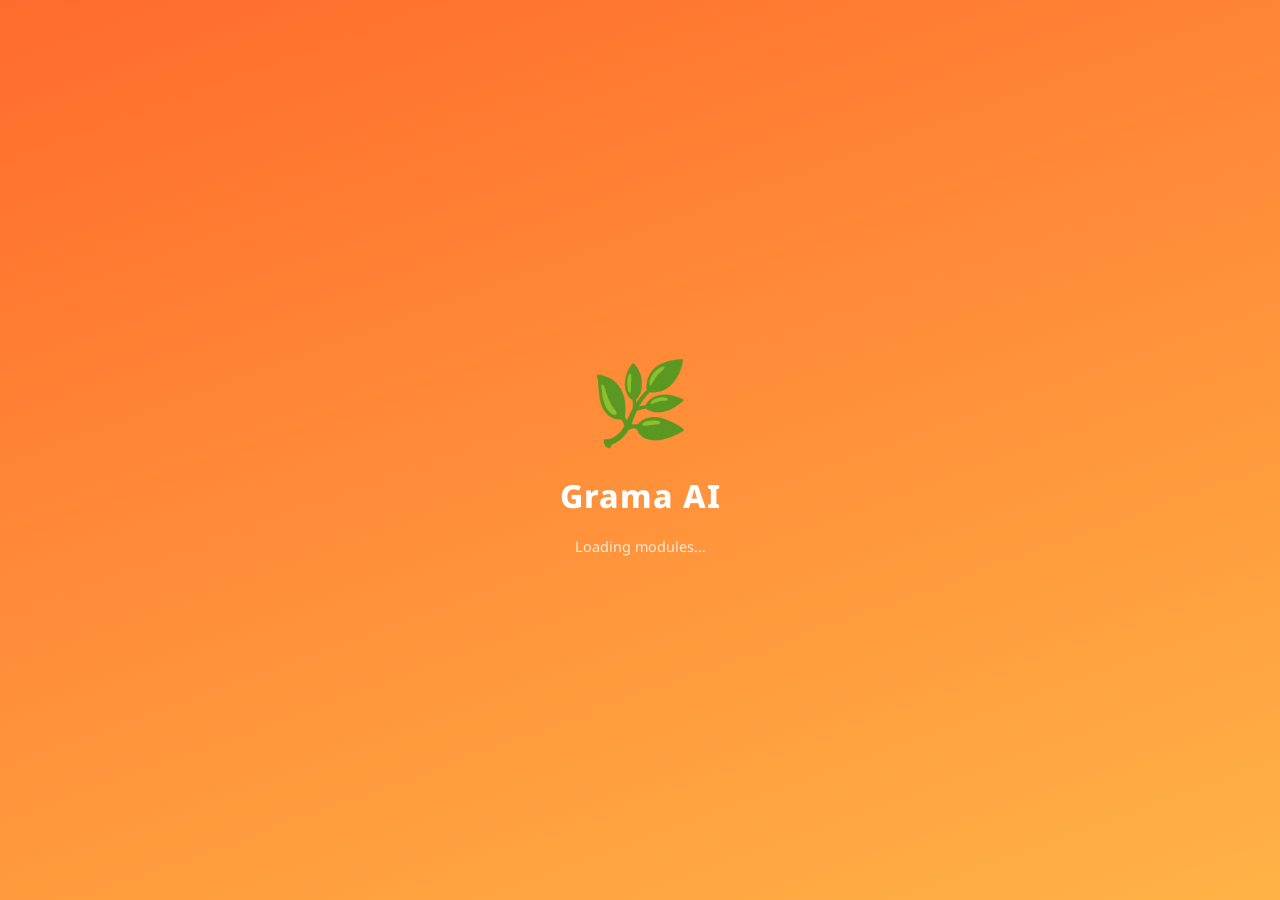
<file: frontend/index.html>
<!DOCTYPE html>
<html lang="en">
<head>
  <meta charset="UTF-8" />
  <meta name="viewport" content="width=device-width, initial-scale=1.0, maximum-scale=1.0, user-scalable=no" />
  <meta name="description" content="Grama AI - Voice-first AI assistant for rural India." />
  <meta name="theme-color" content="#FF6B2C" />
  <link rel="manifest" href="manifest.json" />
  <link rel="apple-touch-icon" href="data:image/svg+xml,<svg xmlns='http://www.w3.org/2000/svg' viewBox='0 0 192 192'><circle cx='96' cy='96' r='96' fill='%23FF6B2C'/><text y='.9em' font-size='120' x='50%25' text-anchor='middle' dy='0.1em'>🌿</text></svg>" />
  <meta name="mobile-web-app-capable" content="yes" />
  <meta name="apple-mobile-web-app-capable" content="yes" />
  <title>Grama AI - గ్రామ AI</title>
  
  <link rel="preconnect" href="https://fonts.googleapis.com" />
  <link rel="preconnect" href="https://fonts.gstatic.com" crossorigin />
  <link href="https://fonts.googleapis.com/css2?family=Noto+Sans:wght@300;400;500;600;700&family=Noto+Sans+Telugu:wght@400;600;700&family=Noto+Sans+Devanagari:wght@400;600;700&family=Noto+Sans+Tamil:wght@400;600;700&display=swap" rel="stylesheet" />
  
  <link rel="stylesheet" href="css/theme.css" />
  <link rel="stylesheet" href="css/base.css" />
  <link rel="stylesheet" href="css/components.css" />
  <link rel="stylesheet" href="css/screens.css" />
  <link rel="stylesheet" href="css/animations.css" />
</head>
<body>

  <!-- Main Shell -->
  <div id="app-shell" style="opacity: 0;"></div>

  <!-- Big Mic Button (Global so it stays through all screens) -->
  <div class="mic-area">
    <button class="mic-btn" id="mic-btn" aria-label="Tap to speak">
      <div class="mic-pulse"></div>
      <div class="mic-pulse delay-1"></div>
      <svg class="mic-icon" viewBox="0 0 24 24" fill="none" xmlns="http://www.w3.org/2000/svg">
        <rect x="9" y="2" width="6" height="11" rx="3" fill="white"/>
        <path d="M5 10C5 10 5 17 12 17C19 17 19 10 19 10" stroke="white" stroke-width="2" stroke-linecap="round"/>
        <line x1="12" y1="17" x2="12" y2="21" stroke="white" stroke-width="2" stroke-linecap="round"/>
        <line x1="9" y1="21" x2="15" y2="21" stroke="white" stroke-width="2" stroke-linecap="round"/>
      </svg>
      <span class="mic-label">మాట్లాడు</span>
    </button>
  </div>

  <!-- Built-In Splash (Show while loading happens) -->
  <div id="loading-overlay" style="position:fixed; inset:0; background:linear-gradient(160deg, #FF6B2C, #FFB347); z-index:999; display:flex; flex-direction:column; align-items:center; justify-content:center; gap:20px; color:white; transition: opacity 0.5s ease;">
    <div style="font-size: 5rem; animation: float 2s infinite;">🌿</div>
    <div style="font-size: 2rem; font-weight: 800; letter-spacing: 1px;">Grama AI</div>
    <div style="font-size: 0.9rem; opacity: 0.8;">Loading modules...</div>
  </div>

  <!-- Logic Layers -->
  <script src="js/config.js"></script>
  <script src="js/api.js"></script>
  <script src="js/audio.js"></script>
  <script src="js/ui.js"></script>
  <script src="js/main.js"></script>
  
  <script>
    // Embedded Loader for maximum Speed and reliability
    async function boot() {
      const shell = document.getElementById('app-shell');
      const loader = document.getElementById('loading-overlay');
      const fragments = ['splash', 'home', 'listening', 'thinking', 'response', 'panels'];
      
      try {
        console.log('🚀 Booting Grama AI...');
        for (const f of fragments) {
          const res = await fetch(`components/${f}.html`);
          if (!res.ok) throw new Error(`Missing ${f}`);
          const html = await res.text();
          shell.insertAdjacentHTML('beforeend', html);
        }
        
        // Setup Logic
        if (typeof init === 'function') {
          init();
          console.log('✅ App Logic Loaded');
        }
        
        // Hide Loader
        setTimeout(() => {
          loader.style.opacity = '0';
          shell.style.opacity = '1';
          setTimeout(() => loader.remove(), 500);
        }, 1200);

      } catch (err) {
        console.error('Critical failure:', err);
        loader.innerHTML = `
          <div style="padding:40px; text-align:center;">
             <p style="font-size:2rem;">⚠️</p>
             <p>Failure loading components.</p>
             <p style="font-size: 0.8rem; opacity:0.7;">${err.message}</p>
             <button onclick="location.reload()" style="margin-top:20px; padding:10px 24px; border-radius:20px; border:none; background:white; color:#FF6B2C; font-weight:bold;">RETRY</button>
          </div>
        `;
      }
    }
    window.addEventListener('load', boot);
  </script>

  <!-- Service Worker Registration -->
  <script>
    if ('serviceWorker' in navigator) {
      navigator.serviceWorker.register('./sw.js')
        .then(reg => console.log('✅ ServiceWorker Active'))
        .catch(err => console.warn('❌ ServiceWorker Error', err));
    }
  </script>

</body>
</html>
</file>
<file: frontend/css/theme.css>
/* ---- CSS Variables / Design Tokens ---- */
:root {
  /* Warm theme (default) */
  --primary:      #FF6B2C;
  --primary-dark: #E0501A;
  --primary-light:#FF8F5A;
  --secondary:    #2ECC71;
  --accent:       #F39C12;
  --bg:           #FFF8F2;
  --bg2:          #FFF0E6;
  --surface:      #FFFFFF;
  --surface2:     rgba(255,255,255,0.85);
  --text:         #2C1810;
  --text-muted:   #7A5C50;
  --shadow:       rgba(255,107,44,0.18);
  --shadow-dark:  rgba(0,0,0,0.15);
  --radius-lg:    24px;
  --radius-xl:    36px;
  --radius-full:  9999px;
  --mic-color:    #FF6B2C;
  --mic-glow:     rgba(255,107,44,0.4);
  --gradient-bg:  linear-gradient(160deg, #FFF8F2 0%, #FFE8D4 60%, #FFF0E6 100%);
  --gradient-btn: linear-gradient(135deg, #FF6B2C, #FF8F5A);
  --transition:   0.3s cubic-bezier(0.4, 0, 0.2, 1);
}

/* Nature Theme */
body.theme-nature {
  --primary:      #27AE60;
  --primary-dark: #1E8449;
  --primary-light:#52BE80;
  --accent:       #F39C12;
  --bg:           #F0FFF4;
  --bg2:          #E8F8EE;
  --text:         #1A3C2A;
  --text-muted:   #4A7A5C;
  --shadow:       rgba(39,174,96,0.18);
  --mic-color:    #27AE60;
  --mic-glow:     rgba(39,174,96,0.4);
  --gradient-bg:  linear-gradient(160deg, #F0FFF4 0%, #D5F5E3 60%, #E8F8EE 100%);
  --gradient-btn: linear-gradient(135deg, #27AE60, #52BE80);
}

/* Sky Theme */
body.theme-sky {
  --primary:      #2980B9;
  --primary-dark: #1F618D;
  --primary-light:#5DADE2;
  --accent:       #E67E22;
  --bg:           #EAF4FF;
  --bg2:          #D6EEFF;
  --text:         #1A2C3C;
  --text-muted:   #4A6A8A;
  --shadow:       rgba(41,128,185,0.18);
  --mic-color:    #2980B9;
  --mic-glow:     rgba(41,128,185,0.4);
  --gradient-bg:  linear-gradient(160deg, #EAF4FF 0%, #C5E3FF 60%, #D6EEFF 100%);
  --gradient-btn: linear-gradient(135deg, #2980B9, #5DADE2);
}
</file>
<file: frontend/css/base.css>
/* ---- Reset & Base ---- */
*, *::before, *::after {
  box-sizing: border-box;
  margin: 0;
  padding: 0;
  -webkit-tap-highlight-color: transparent;
}

html {
  font-size: 16px;
  -webkit-text-size-adjust: 100%;
}

body {
  font-family: 'Noto Sans', sans-serif;
  background: var(--gradient-bg);
  color: var(--text);
  min-height: 100dvh;
  max-width: 480px;
  margin: 0 auto;
  overflow-x: hidden;
  position: relative;
}

button {
  cursor: pointer;
  border: none;
  background: none;
  font-family: inherit;
  -webkit-tap-highlight-color: transparent;
  touch-action: manipulation;
}
</file>
<file: frontend/css/components.css>
/* =========================================
   COMPONENTS (Mic, Cards, Panels, Buttons)
   ========================================= */

/* --- Top Bar & Icons --- */
.top-bar { display: flex; align-items: center; justify-content: space-between; padding: 16px 20px 8px; position: sticky; top: 0; z-index: 20; }
.icon-btn { width: 46px; height: 46px; border-radius: 50%; background: var(--surface2); backdrop-filter: blur(10px); display: flex; align-items: center; justify-content: center; box-shadow: 0 4px 16px var(--shadow-dark); border: 1.5px solid rgba(255,255,255,0.6); }
.app-name-mini { font-size: 1.1rem; font-weight: 700; color: var(--primary); letter-spacing: 0.5px; }

/* --- Mic Button --- */
.mic-area { 
  position: fixed;
  bottom: 0;
  left: 0;
  right: 0;
  display: flex; 
  justify-content: center; 
  padding: 20px; 
  background: linear-gradient(to top, var(--gradient-bg), transparent);
  pointer-events: none; /* Let clicks pass through to child btn */
  z-index: 100;
  transition: all 0.4s ease;
}
.mic-btn { 
  pointer-events: auto;
  position: relative; 
  width: 120px; 
  height: 120px; 
  border-radius: 50%; 
  background: var(--gradient-btn); 
  display: flex; 
  flex-direction: column; 
  align-items: center; 
  justify-content: center; 
  gap: 4px; 
  box-shadow: 0 12px 40px var(--mic-glow), 0 4px 12px rgba(0,0,0,0.15); 
  transition: all var(--transition); 
  border: 2px solid rgba(255,255,255,0.4); 
}
.mic-btn:active { transform: scale(0.92) translateY(2px); box-shadow: 0 4px 12px var(--mic-glow); }
.mic-btn.listening { background: linear-gradient(135deg, #FF4B2B, #FF416C); animation: mic-pulse 1.5s ease-in-out infinite; }
.mic-pulse { position: absolute; inset: -8px; border-radius: 50%; border: 3px solid var(--primary-light); opacity: 0; animation: mic-ripple 2.5s ease-out infinite; }
.mic-pulse.delay-1 { inset: -20px; animation-delay: 0.6s; border-color: var(--primary); }
.mic-icon { width: 44px; height: 44px; position: relative; z-index: 2; filter: drop-shadow(0 2px 5px rgba(0,0,0,0.2)); }
.mic-label { font-size: 0.7rem; font-weight: 800; color: white; letter-spacing: 1px; position: relative; z-index: 2; text-transform: uppercase; }

/* --- Category Cards --- */
.categories-grid { display: grid; grid-template-columns: repeat(3, 1fr); gap: 14px; padding: 16px 20px; }
.category-card { display: flex; flex-direction: column; align-items: center; gap: 10px; padding: 18px 10px; border-radius: 20px; background: var(--surface2); backdrop-filter: blur(12px); border: 1.5px solid rgba(255,255,255,0.8); box-shadow: 0 4px 20px var(--shadow); transition: all 0.3s cubic-bezier(0.175, 0.885, 0.32, 1.275); position: relative; overflow: hidden; }
.category-card:active { transform: scale(0.95) translateY(2px); }
.category-card.active { background: var(--gradient-btn); border-color: var(--primary-light); box-shadow: 0 8px 24px var(--mic-glow); }
.category-card.active .cat-label { color: white; }
.category-card.active .cat-emoji { transform: scale(1.1); }
.cat-emoji { font-size: 2.2rem; position: relative; z-index: 1; transition: transform 0.3s ease; }
.cat-label { font-size: 0.75rem; font-weight: 700; color: var(--text-muted); position: relative; z-index: 1; }

/* --- Language Strip --- */
.language-strip { display: flex; gap: 12px; padding: 12px 20px; overflow-x: auto; scrollbar-width: none; min-height: 85px; align-items: center; }
.language-strip::-webkit-scrollbar { display: none; }
.lang-btn { display: flex; flex-direction: column; align-items: center; gap: 6px; padding: 12px 16px; border-radius: 18px; background: #FFFFFF; border: 2px solid transparent; min-width: 75px; flex-shrink: 0; box-shadow: 0 4px 12px var(--shadow); transition: all 0.3s ease; }
.lang-btn.active { background: var(--gradient-btn); border-color: var(--primary-light); color: white; transform: translateY(-3px); box-shadow: 0 8px 20px var(--mic-glow); }
.lang-emoji { font-size: 1.3rem; margin-bottom: 2px; }
.lang-label { font-size: 0.75rem; font-weight: 700; color: var(--text-muted); }
.lang-btn.active .lang-label { color: white; }

/* --- Audio Controls --- */
.audio-controls { display: flex; align-items: center; justify-content: center; gap: 16px; padding: 20px; position: sticky; bottom: 0; background: var(--gradient-bg); z-index: 25; }
.audio-btn { display: flex; flex-direction: column; align-items: center; gap: 6px; padding: 12px 24px; border-radius: var(--radius-lg); background: var(--surface); box-shadow: 0 4px 20px var(--shadow); width: 100px; transition: transform 0.2s ease; }
.audio-btn:active { transform: scale(0.95); }
.audio-icon { font-size: 1.5rem; }
.audio-label { font-size: 0.75rem; font-weight: 700; color: var(--text-muted); }

/* --- Panels (Settings/History) --- */
.panel { position: fixed; inset: 0; z-index: 500; visibility: hidden; pointer-events: none; }
.panel.open { visibility: visible; pointer-events: auto; }
.panel-overlay { position: absolute; inset: 0; background: rgba(0,0,0,0.4); backdrop-filter: blur(8px); opacity: 0; transition: opacity 0.5s ease; cursor: pointer; }
.panel.open .panel-overlay { opacity: 1; }

.panel-sheet { 
  position: absolute; 
  left: 0; 
  bottom: 0; 
  width: 100%; 
  max-width: 480px; 
  left: 50%; 
  transform: translateX(-50%) translateY(100%); 
  background: var(--surface2); 
  backdrop-filter: blur(25px);
  border-radius: 40px 40px 0 0; 
  padding: 16px 24px 48px; 
  transition: transform 0.6s cubic-bezier(0.16, 1, 0.3, 1); 
  min-height: 50dvh; 
  box-shadow: 0 -20px 60px rgba(0,0,0,0.15); 
  border-top: 2px solid rgba(255,255,255,0.4);
}
.panel.open .panel-sheet { transform: translateX(-50%) translateY(0); }

.panel-handle { width: 40px; height: 5px; background: rgba(0,0,0,0.1); border-radius: 10px; margin: 0 auto 24px; }
.panel-title { font-size: 1.6rem; font-weight: 800; color: var(--text); margin-bottom: 24px; letter-spacing: -0.5px; }

/* --- Setting Rows --- */
.setting-row { margin-bottom: 24px; display: flex; flex-direction: column; gap: 12px; }
.setting-header { display: flex; align-items: center; gap: 10px; }
.setting-icon { font-size: 1.2rem; }
.setting-name { font-size: 0.95rem; font-weight: 700; color: var(--text-muted); text-transform: uppercase; letter-spacing: 1px; }

.setting-input { width: 100%; padding: 14px 18px; border-radius: 16px; border: 2px solid rgba(0,0,0,0.05); background: white; font-family: inherit; font-size: 0.9rem; color: var(--text); box-shadow: 0 4px 12px var(--shadow); transition: border-color 0.3s ease; }
.setting-input:focus { outline: none; border-color: var(--primary); }

.speed-btns, .theme-btns { display: grid; grid-template-columns: repeat(3, 1fr); gap: 10px; }
.speed-btn, .theme-btn { padding: 12px; border-radius: 14px; background: white; border: 2px solid transparent; font-size: 0.85rem; font-weight: 700; color: var(--text-muted); box-shadow: 0 4px 12px var(--shadow); transition: all 0.3s ease; }
.speed-btn.active, .theme-btn.active { border-color: var(--primary); background: var(--gradient-btn); color: white; transform: translateY(-2px); box-shadow: 0 6px 16px var(--mic-glow); }

.close-panel-btn { 
  width: 100%; 
  margin-top: 12px; 
  padding: 16px; 
  border-radius: 20px; 
  background: var(--gradient-btn); 
  color: white; 
  font-weight: 800; 
  font-size: 1.1rem; 
  box-shadow: 0 8px 24px var(--mic-glow); 
  transition: all 0.3s ease; 
}
.close-panel-btn:active { transform: scale(0.97); }

/* --- History List --- */
.history-list { display: flex; flex-direction: column; gap: 12px; max-height: 40dvh; overflow-y: auto; margin-bottom: 20px; padding-right: 4px; }
.history-list::-webkit-scrollbar { width: 5px; }
.history-list::-webkit-scrollbar-thumb { background: rgba(0,0,0,0.1); border-radius: 10px; }
.history-item { padding: 16px; border-radius: 18px; background: white; border: 1.5px solid rgba(0,0,0,0.05); display: flex; gap: 14px; align-items: start; transition: transform 0.2s ease; }
.history-item:active { transform: scale(0.98); }
.history-emoji { font-size: 1.8rem; }
.history-info { display: flex; flex-direction: column; gap: 4px; flex: 1; }
.history-q { font-size: 0.9rem; font-weight: 700; color: var(--text); }
.history-a { font-size: 0.8rem; color: var(--text-muted); line-height: 1.4; display: -webkit-box; -webkit-line-clamp: 2; -webkit-box-orient: vertical; overflow: hidden; }

/* --- Toast --- */
.toast { position: fixed; top: 30px; left: 50%; transform: translateX(-50%) translateY(-100px); background: #333; color: white; padding: 12px 24px; border-radius: 30px; font-weight: 600; font-size: 0.9rem; box-shadow: 0 10px 30px rgba(0,0,0,0.2); transition: transform 0.4s cubic-bezier(0.18, 0.89, 0.32, 1.28); z-index: 1000; pointer-events: none; }
.toast.show { transform: translateX(-50%) translateY(0); }
</file>
<file: frontend/css/screens.css>
/* =========================================
   SCREEN SYSTEM
   ========================================= */
.screen {
  position: fixed;
  inset: 0;
  max-width: 480px;
  margin: 0 auto;
  display: flex;
  flex-direction: column;
  opacity: 0;
  pointer-events: none;
  transform: translateY(20px);
  transition: opacity 0.4s ease, transform 0.4s ease;
  overflow-y: auto;
  overflow-x: hidden;
  background: var(--gradient-bg);
  z-index: 10;
}

.screen.active {
  opacity: 1;
  pointer-events: all;
  transform: translateY(0);
}

.screen.slide-out {
  opacity: 0;
  transform: translateY(-20px);
}

/* --- Splash --- */
#screen-splash {
  align-items: center;
  justify-content: center;
  z-index: 100;
  background: linear-gradient(160deg, #FF6B2C 0%, #FF8F5A 50%, #FFB347 100%);
}

.splash-bg {
  position: absolute;
  inset: 0;
  background: radial-gradient(circle at 30% 70%, rgba(255,255,255,0.15) 0%, transparent 60%),
              radial-gradient(circle at 80% 20%, rgba(255,255,255,0.12) 0%, transparent 50%);
}

.splash-content { position: relative; display: flex; flex-direction: column; align-items: center; gap: 16px; }

/* --- Home --- */
.avatar-area { display: flex; flex-direction: column; align-items: center; gap: 12px; padding: 16px 20px 8px; }
.avatar-float { position: relative; width: 100px; height: 100px; animation: float 3s ease-in-out infinite; }
.avatar-ring { position: absolute; border-radius: 50%; border: 2px solid var(--primary); opacity: 0.2; animation: ring-expand 3s ease-out infinite; }
.ring-1 { inset: -10px; animation-delay: 0s; }
.ring-2 { inset: -20px; animation-delay: 0.5s; }
.ring-3 { inset: -30px; animation-delay: 1s; }
.avatar-core { width: 100px; height: 100px; border-radius: 50%; background: var(--gradient-btn); display: flex; align-items: center; justify-content: center; box-shadow: 0 8px 32px var(--mic-glow); position: relative; z-index: 2; border: 2px solid rgba(255,255,255,0.4); }
.avatar-emoji { font-size: 3rem; filter: drop-shadow(0 2px 5px rgba(0,0,0,0.1)); }
.avatar-prompt { font-size: 1rem; font-weight: 600; color: var(--text-muted); text-align: center; margin-top: 10px; letter-spacing: 0.5px; }

/* --- Listening --- */
#screen-listening { align-items: center; justify-content: center; background: radial-gradient(circle at center, #2D1500 0%, #1A0A00 100%); }
.listening-bg { position: absolute; inset: 0; background: radial-gradient(circle at center, rgba(255,107,44,0.15) 0%, transparent 70%); animation: mic-pulse 2s ease-in-out infinite; }
.listening-content { position: relative; display: flex; flex-direction: column; align-items: center; gap: 32px; padding: 40px 20px; }
.wave-container { display: flex; align-items: center; gap: 6px; height: 60px; }
.wave-bar { width: 6px; border-radius: 3px; background: linear-gradient(to top, var(--primary), #FFB347); animation: wave-dance 1.2s ease-in-out infinite; min-height: 8px; }
.wave-bar:nth-child(2) { animation-delay: 0.2s; }
.wave-bar:nth-child(3) { animation-delay: 0.4s; }
.listening-icon { font-size: 4rem; animation: float 2s ease-in-out infinite; }
.listening-text { font-size: 1.5rem; font-weight: 700; color: white; text-align: center; text-shadow: 0 2px 10px rgba(0,0,0,0.3); }

/* --- Thinking --- */
#screen-thinking { align-items: center; justify-content: center; background: var(--gradient-bg); }
.thinking-content { display: flex; flex-direction: column; align-items: center; gap: 24px; }
.brain-animation { position: relative; width: 120px; height: 120px; display: flex; align-items: center; justify-content: center; }
.brain-ring { position: absolute; border-radius: 50%; border: 3px solid var(--primary); animation: brain-spin 2s linear infinite; }
.br-1 { inset: 0; opacity: 0.3; }
.br-2 { inset: 15px; opacity: 0.6; animation-direction: reverse; animation-duration: 1.5s; }
.brain-core { font-size: 3.5rem; position: relative; z-index: 2; animation: brain-pulse 1s ease-in-out infinite; }
.thinking-text { font-size: 1.4rem; font-weight: 700; color: var(--primary); letter-spacing: 0.5px; }
.thinking-query { font-size: 0.95rem; color: var(--text-muted); text-align: center; max-width: 300px; padding: 14px 20px; background: var(--surface2); border-radius: 20px; backdrop-filter: blur(10px); border: 1.5px solid rgba(255,255,255,0.7); font-style: italic; box-shadow: 0 4px 20px var(--shadow); }

/* --- Response --- */
#screen-response { background: var(--gradient-bg); }
.response-top-bar { display: flex; align-items: center; justify-content: space-between; padding: 16px 20px 8px; position: sticky; top: 0; background: transparent; z-index: 20; }
.response-body { display: flex; flex-direction: column; gap: 16px; padding: 16px 20px; flex: 1; }
.question-bubble { display: flex; align-items: flex-start; gap: 10px; padding: 14px 16px; background: var(--surface2); border-radius: var(--radius-lg); box-shadow: 0 4px 20px var(--shadow); }
.response-card { display: flex; gap: 12px; padding: 20px; background: var(--gradient-btn); border-radius: var(--radius-xl); box-shadow: 0 8px 32px var(--mic-glow); position: relative; overflow: hidden; }
.response-text { font-size: 1.15rem; font-weight: 600; color: white; line-height: 1.4; }
</file>
<file: frontend/css/animations.css>
/* =========================================
   ANIMATIONS & KEYFRAMES
   ========================================= */

@keyframes float {
  0%, 100% { transform: translateY(0); }
  50% { transform: translateY(-10px); }
}

@keyframes ring-expand {
  0% { transform: scale(0.8); opacity: 0; }
  50% { opacity: 0.2; }
  100% { transform: scale(1.5); opacity: 0; }
}

@keyframes mic-pulse {
  0%, 100% { transform: scale(1); }
  50% { transform: scale(1.08); }
}

@keyframes mic-ripple {
  0% { transform: scale(1); opacity: 0.5; }
  100% { transform: scale(1.8); opacity: 0; }
}

@keyframes wave-dance {
  0%, 100% { transform: scaleY(0.4); }
  50% { transform: scaleY(1.2); }
}

@keyframes brain-spin {
  0% { transform: rotate(0deg); }
  100% { transform: rotate(360deg); }
}

@keyframes brain-pulse {
  0%, 100% { transform: scale(1); filter: drop-shadow(0 0 5px var(--primary)); }
  50% { transform: scale(1.15); filter: drop-shadow(0 0 15px var(--primary)); }
}

@keyframes pulse-splash {
  0%, 100% { transform: scale(1); opacity: 0.4; }
  50% { transform: scale(1.1); opacity: 0.7; }
}

@keyframes loading-bounce {
  0%, 100% { transform: translateY(0); opacity: 0.4; }
  50% { transform: translateY(-10px); opacity: 1; }
}
</file>
